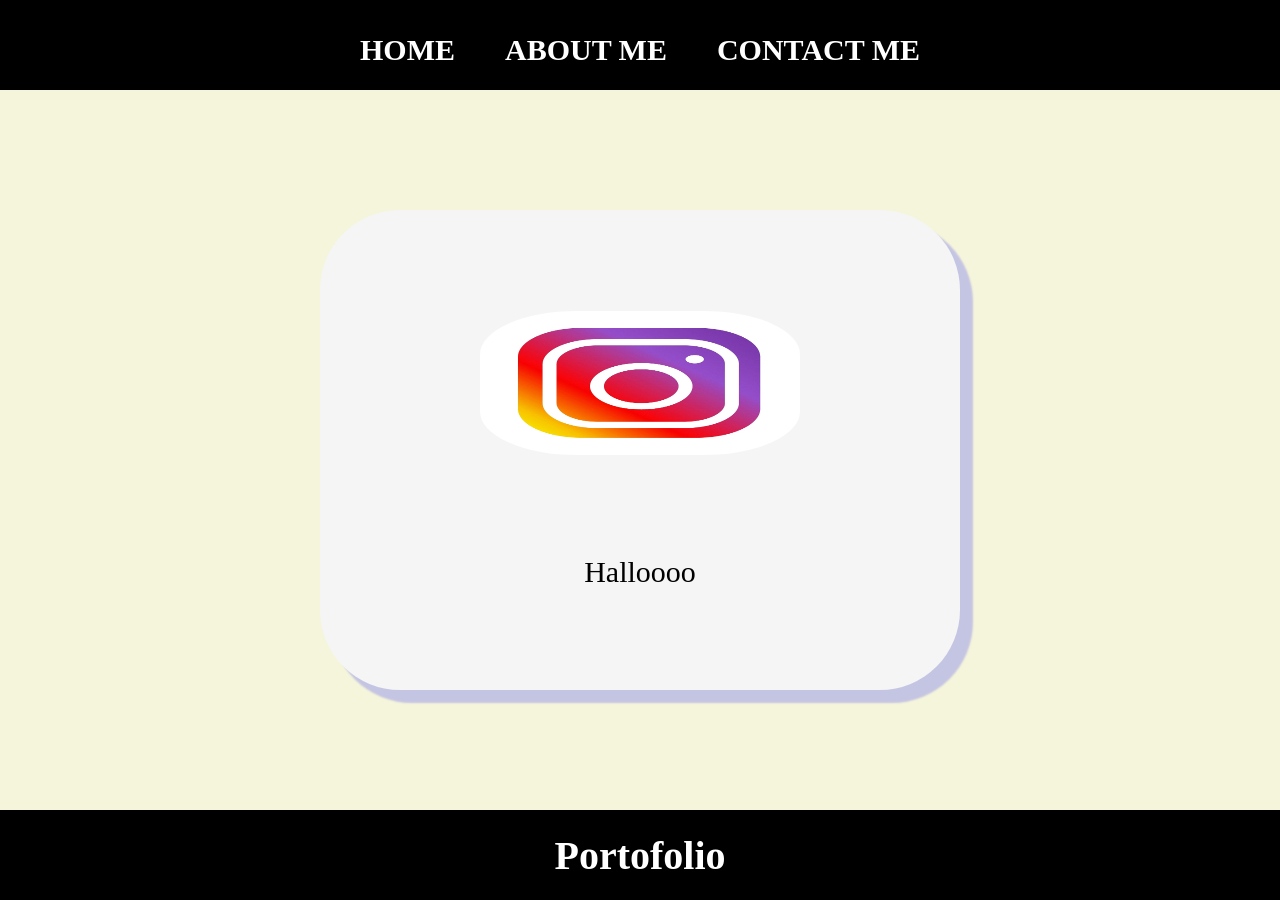
<file: index.html>
﻿<html>
    <head>
      <title>Web Saya</title>
      <link rel="stylesheet" href="style.css" />
    </head>
    </body>
    <div class="container">
    <!--NAVIGATION BAR-->
    <div class="container-navbar">
        <ul class="ul-navbar">
            <li class="li-navbar">
              <a href="Index.html" class="a-navbar">HOME</a>
            </li>
            <li class="li-navbar">
              <a href="about.html" class="a-navbar">ABOUT ME</a>
              </li>
            <li class="li-navbar">
              <a href="contact.html" class="a-navbar">CONTACT ME</a> 
            </li>
        </ul>

    </div>

     <!--NAVIGATION BAR SELESAI-->
     <div>

     </div>

      <!--CONTENT 1-->
      <div class="container-content">
        <a href="https://www.instagram.com/Ikhsanuull"
        class="a-content">
        <img src="Instagram.png" class="img-content"/>
        <p>Halloooo</p>
        </a>
      </div>

      <!--CONTENT 1 END-->
      <div>

      </div>

      <!--FOOTER-->
      <div class="container-footer">
        <h1 class="h1-footer">Portofolio</h1>
      </div>

      <!--FOOTER END-->
      <div>
        </div>
      </div>
    </body>
</html>
</file>
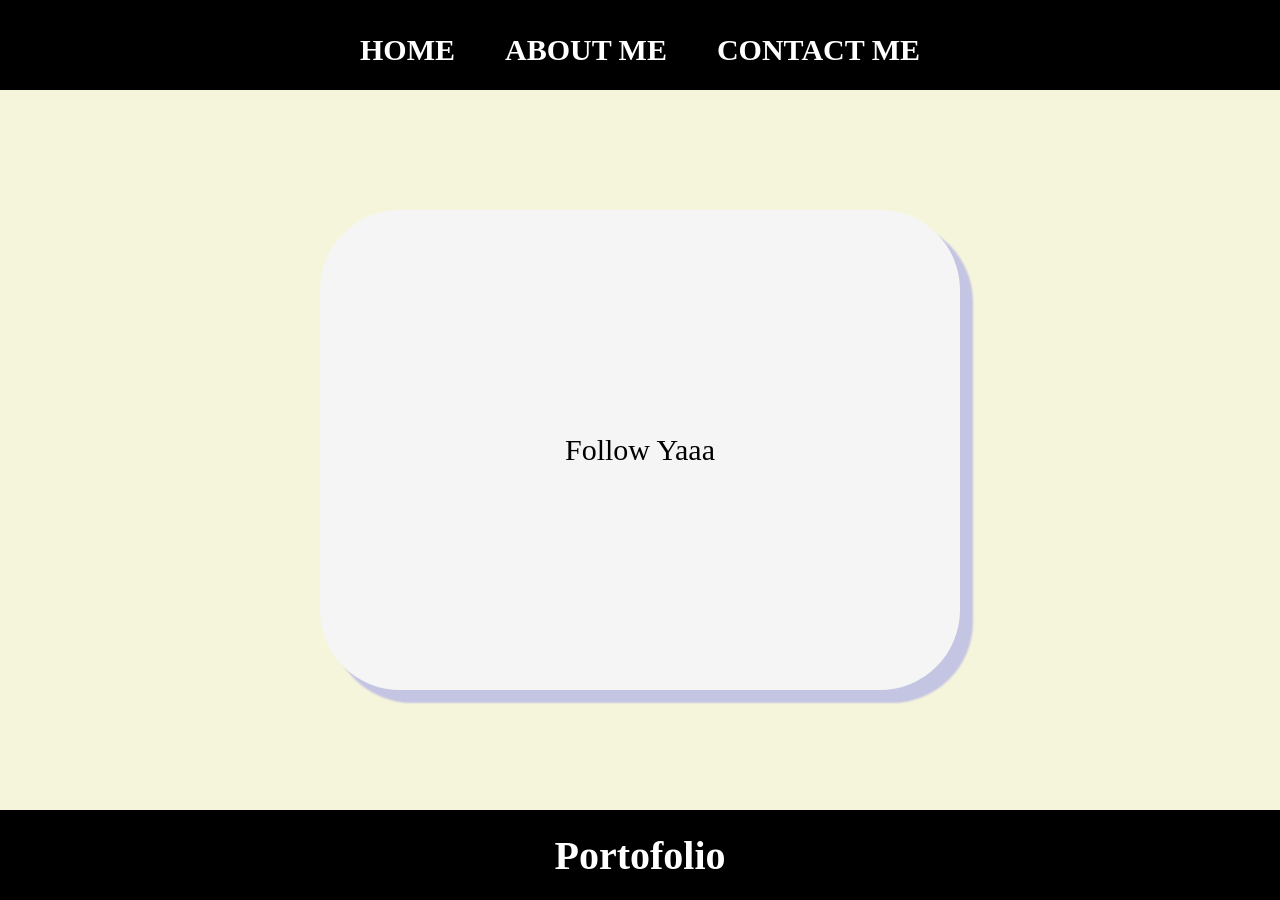
<file: about.html>
<html>
    <head>
      <title>ABOUT ME</title>
      <link rel="stylesheet" href="style.css" />
    </head>
    </body>
    <div class="container">
    <!--NAVIGATION BAR-->
    <div class="container-navbar">
        <ul class="ul-navbar">
            <li class="li-navbar">
              <a href="Index.html" class="a-navbar">HOME</a>
            </li>
            <li class="li-navbar">
              <a href="about.html" class="a-navbar">ABOUT ME</a>
              </li>
            <li class="li-navbar">
              <a href="contact.html" class="a-navbar">CONTACT ME</a> 
            </li>
        </ul>

    </div>

     <!--NAVIGATION BAR SELESAI-->
     <div>

     </div>

      <!--CONTENT 1-->
      <div class="container-content">
        <a href="https://www.instagram.com/Ikhsanuull"
        class="a-content"> 
        <p>Follow Yaaa</p>
        </a>
      </div>

      <!--CONTENT 1 END-->
      <div>

      </div>

      <!--FOOTER-->
      <div class="container-footer">
        <h1 class="h1-footer">Portofolio</h1>
      </div>

      <!--FOOTER END-->
      <div>
        </div>
      </div>
    </body>
</html>
</file>
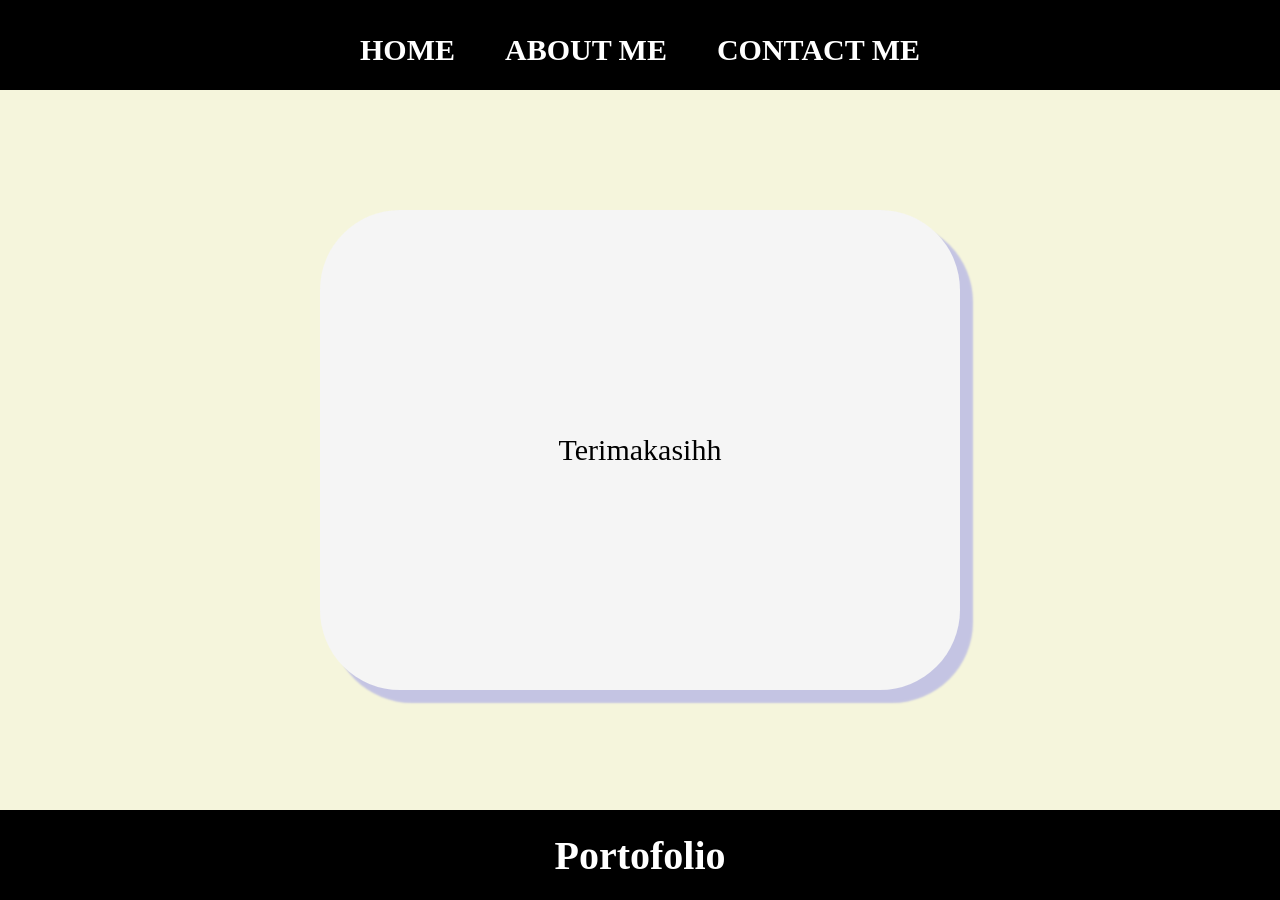
<file: contact.html>
<html>
    <head>
      <title>Contact Saya</title>
      <link rel="stylesheet" href="style.css" />
    </head>
    </body>
    <div class="container">
    <!--NAVIGATION BAR-->
    <div class="container-navbar">
        <ul class="ul-navbar">
            <li class="li-navbar">
              <a href="Index.html" class="a-navbar">HOME</a>
            </li>
            <li class="li-navbar">
              <a href="about.html" class="a-navbar">ABOUT ME</a>
              </li>
            <li class="li-navbar">
              <a href="contact.html" class="a-navbar">CONTACT ME</a> 
            </li>
        </ul>

    </div>

     <!--NAVIGATION BAR SELESAI-->
     <div>

     </div>

      <!--CONTENT 1-->
      <div class="container-content">
        <a href="https://www.instagram.com/Ikhsanuull"
        class="a-content">
        <p>Terimakasihh</p>
        </a>
      </div>

      <!--CONTENT 1 END-->
      <div>

      </div>

      <!--FOOTER-->
      <div class="container-footer">
        <h1 class="h1-footer">Portofolio</h1>
      </div>

      <!--FOOTER END-->
      <div>
        </div>
      </div>
    </body>
</html>
</file>
<file: style.css>
*, html {
    padding: 0%;
    margin: 0%;
}

body {
}

.container{

}

.container-navbar {
    background-color: black;
    width: 100%;
    height: 10vh; 
}

.ul-navbar{
    display: flex; 
    height: 100px; 
    justify-content: center;
    align-items: center;
}

.li-navbar{
    list-style-type: none;
    padding: 20px;
    margin: 5px;
    color: white;
    font-size:  30px ;
}
.li-navbar:hover{
    background-color:lavender;
    transition: .5s ease-in-out;
    transition-delay: .5s;
    border-radius: 10px;
}

.a-navbar{
    color:white;
    text-decoration: none;
    font-weight: 800;
}

.container-content{
    background-color: beige;
    display: flex; 
    justify-content: center;
    align-items: center;
    height: 80vh;
}
.a-content{
    background-color: whitesmoke;
    color: black;
    text-decoration: none;
    font-size: 30px;
    width: 50%;
    height: 480px;
    display: flex;
    flex-direction: column;
    justify-content: space-evenly;
    align-items: center;
    border-radius: 80PX;
    box-shadow: 12px 12px 2px 1px rgb(0 0 255 / 0.2);;

}

.img-content{
    width: 50%;
    height:30%;
    border-radius: 30%;
}

.container-footer{
    height: 10vh;
    background-color: black ;
    display:flex;
    justify-content: center;
    align-items: center;

}

.h1-footer{
    font-size: 40px;
    color: white;

}
</file>
